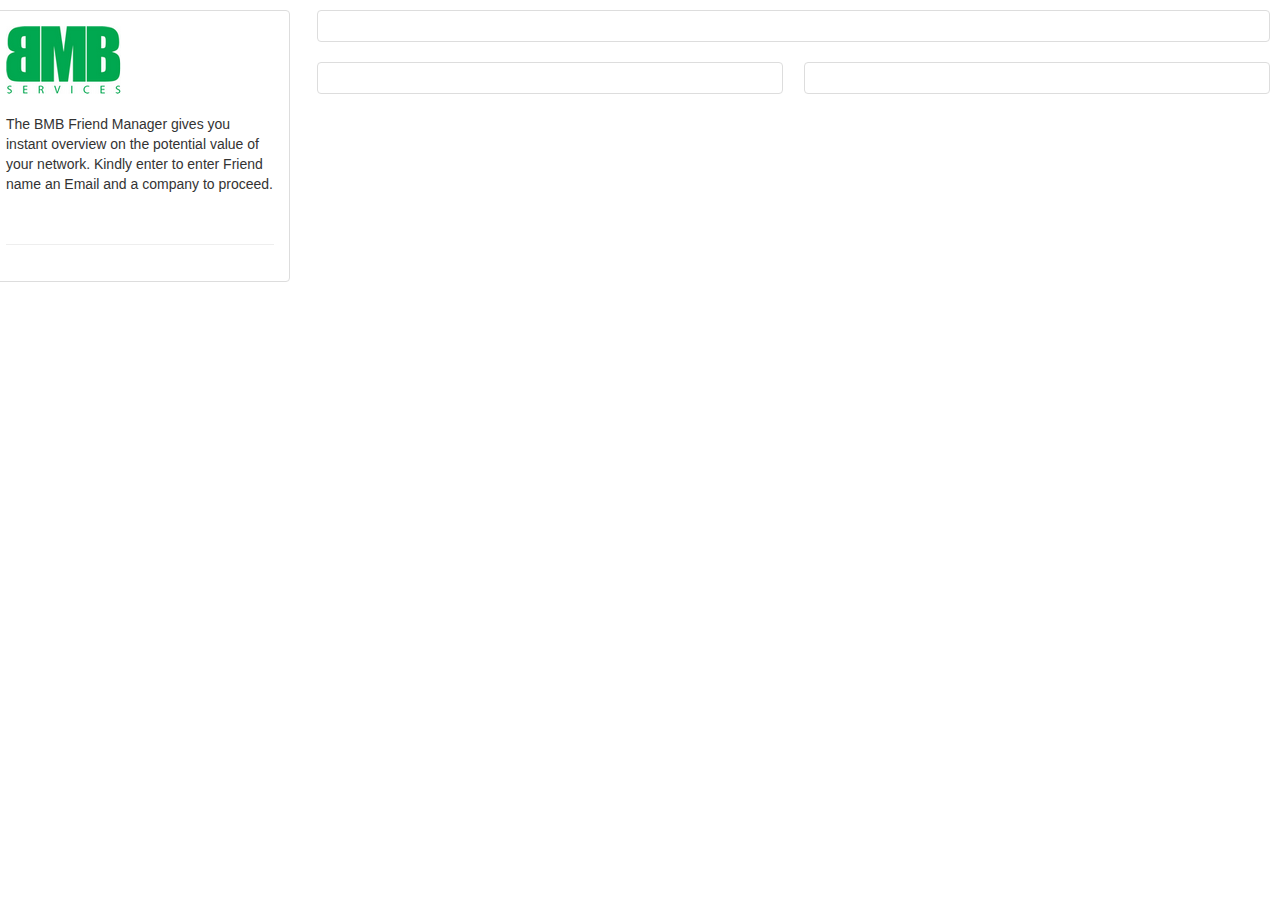
<file: index.html>
<html>
    <head>
    <meta http-equiv="X-UA-Compatible" content="IE=edge" />

    <title>BMB SAP Friend Manager</title>
	 <link href="css/bootstrap.min.css" rel="stylesheet" media="screen">
    <!-- 1.) Load SAPUI5 (from a remote server), select theme and control library -->
    <script id="sap-ui-bootstrap"
        src="https://sapui5.hana.ondemand.com/resources/sap-ui-core.js"
        data-sap-ui-theme="sap_goldreflection"
        data-sap-ui-libs="sap.ui.commons,sap.ui.ux3, sap.ui.table,sap.viz"></script>
   <script src="js/bootstrap.min.js"></script>
<link href="css/bootstrap.css" rel="stylesheet" media="screen">
        <script>
       
       var ID=1;
       var fullName;
       var coyEmailAddress;
       var friendValue;
       var businessValue;
       var colabValue;
       var companyName;
       var saveDate;
       
       
       var coyName;
       var fullDate = new Date();

       var twoDigitMonth = ((fullDate.getMonth().length+1) === 1)? (fullDate.getMonth()+1) : '0' + (fullDate.getMonth()+1);
       
       function callInterfaceRefresh(){
    	   donoughtModel.loadData("services/pullAvgService.xsjs"); 
    	   donughtView.setModel(donoughtModel); 
    	   chartModel.loadData("services/topTenCoysPull.xsjs"); 
           chartView.setModel(chartModel);
           bubbleModel.loadData("services/bubbleService.xsjs"); 
           bubbleView.setModel(bubbleModel); //data tied to SAP.Core
       }
       
       function loadXMLDoc()
       {
       	   
       	   $.get( "insert.xsjs", { NAME:fullName,ADDRESS:coyEmailAddress,FRIENDSLEVEL:friendValue,VALUE:businessValue,COLABORATE:colabValue,DATE:"04-11-14",CONTACT_TYPE:coyName } )
       	   .done(function( data ) {
       		callInterfaceRefresh(); 
       	   });
       	   
        
       };
 
        $(function (e){
            
            $('#btn').click(function(){
//             	if(!validateForm()){
				coyEmailAddress =$("#idpersonEmailInput").val();
				fullName = $( "#idnameInput" ).val();
				
				
	 			if ($.trim(coyEmailAddress).length == 0 || fullName == "") {
                  
                   alert("Empty Fields");
                   e.preventDefault();
            	}
	 			
	 			 if(validateEmail(coyEmailAddress))  { 
					continueForm(); 
	 				
	 				loadXMLDoc();
	 				
	 				clearform(); 
	 			 
	 			 }
	 			else{
	 			
	 				  alert("Incorrect Email Field");
// 	 				 alert("Collab Value: " + colabValue + " Friend Value: " + 
// 	 						 friendValue + " FullName: "+ fullName + " Com Name: "+ coyName + 
// 	 						  "Current Date: " + saveDate + "Date: " + saveDate + "Email Add : "+ coyEmailAddress
// 	 						 );
				
	 				 
	 			}
                
               
              });
           
         });
        
        
        function validateEmail(coyEmailAddress) {
        	var filter = /^[\w\-\.\+]+\@[a-zA-Z0-9\.\-]+\.[a-zA-z0-9]{2,4}$/;
        	if (filter.test(coyEmailAddress)) {
        	return true;
        	}
        	else {
        	return false;  
        	}
        }
        
        function continueForm(){
        	 fullName = $( "#idnameInput" ).val();
             friendValue = $( "#input1Slider1" ).val(); 
             coyEmailAddress =$("#idpersonEmailInput").val();
            coyName =( $("#iDdpersonCompanyInput").val() ==="")? "Other" :  $("#iDdpersonCompanyInput").val();
            coyName=coyName.toUpperCase();
             businessValue =$("#input1Slider2").val();
             //colabValue = ( !$("#iDdpersonCompanyInput").val())? "1" :  $("#iDdpersonCompanyInput").val();
            
             //saveDate = fullDate.getDate() + "/" + twoDigitMonth + "/" + fullDate.getFullYear();
            // saveDate="04-11-14";
             switch (oRBG1.getSelectedItem().getText()) {
             case "Not Likely":
            	 colabValue = "1";
                 break;
             case "Likely":
            	 colabValue = "1.5";
                 break;
             case "Very Likely":
            	 colabValue = "2";
                 break;
         }
             
         
              
                     
            
        	 
        }
        
        function clearform(){
            
        	 fullName = $( "#idnameInput" ).val(''); 
        	 friendValue = $( "#input1Slider1" ).val(1); 
        	 coyEmailAddress =$("#idpersonEmailInput").val('');
        	 businessValue =$("#input1Slider2").val(1);
        	 coyName = $("#iDdpersonCompanyInput").val('') 
                           
             }
        
        function validateForm() {
            
            var atpos = coyEmailAddress.indexOf("@");
            var dotpos = coyEmailAddress.lastIndexOf(".");
            if (atpos < 1 || dotpos < atpos + 2 || dotpos + 2 >= coyEmailAddress.length) {
                alert("Not a valid e-mail address");
                return false;
            }
            if (coyEmailAddress == "" || fullName == ""  || coyName == "" ) {
                  alert("Empty Fields");
                  return false;
               }
        }

        // create the button instance
        var myButton = new sap.ui.commons.Button("btn");
       
        // set properties, e.g. the text (there is also a shorter way of setting several properties)
        myButton.setText("Add >>");

        // attach an action to the button's "press" event (use jQuery to fade out the button)
       // myButton.attachPress(function(){$("#btn").fadeOut();});

        // place the button into the HTML element defined below
        myButton.placeAt("submitBtn");
        

        // an alternative, more jQuery-like notation for the same is:
        /*
        $(function(){
            $("#uiArea").sapui("Button", "btn", {
                text:"Hello World!",
                press:function(){$("#btn").fadeOut();}
            });
        });
        */
       var oLabel = new sap.ui.commons.Label("idnameLabel");
                oLabel.setText("Full name");
                oLabel.setDesign(sap.ui.commons.LabelDesign.Bold);
                oLabel.placeAt("nameLabel");
               
                var oLabel = new sap.ui.commons.Label("idpersonEmailLabel");
                oLabel.setText("Email address");
                oLabel.setDesign(sap.ui.commons.LabelDesign.Bold);
                oLabel.placeAt("personEmailLabel");
               
                var oLabel = new sap.ui.commons.Label("idpersonCompanyLabel");
                oLabel.setText("Company");
                oLabel.setDesign(sap.ui.commons.LabelDesign.Bold);
                oLabel.placeAt("personCompanyLabel");
               
                var oLabel = new sap.ui.commons.Label("idpersonKnowledgeLabel");
                oLabel.setText("Friendship");
                oLabel.setDesign(sap.ui.commons.LabelDesign.Bold);
                oLabel.placeAt("personKnowledgeLabel");
               
                var oLabel = new sap.ui.commons.Label("idpersonValueLabel");
                oLabel.setText("Value to company");
                oLabel.setDesign(sap.ui.commons.LabelDesign.Bold);
                oLabel.placeAt("personValueLabel");
               
                var oLabel = new sap.ui.commons.Label("idlikelyHoodLabel");
                oLabel.setText("Likelyhood to partner");
                oLabel.setDesign(sap.ui.commons.LabelDesign.Bold);
                oLabel.placeAt("likelyHoodLabel");
               
                var oInput3 = new sap.ui.commons.TextField({
                id: 'idnameInput',
                value : '',
                tooltip : 'Contact fullname',
                width : '15em',
        //    liveChange : function(oEvent){
        //        sap.ui.getCore().getControl("TextView").setText(oEvent.getParameter("liveValue"));
        //    }
                }).placeAt("nameInput");
               
                var oInput2 = new sap.ui.commons.TextField({
                id: 'idpersonEmailInput',
                value : '',
                tooltip : 'Email address',
                width : '15em',
        //    liveChange : function(oEvent){
        //        sap.ui.getCore().getControl("TextView").setText(oEvent.getParameter("liveValue"));
        //    }
                }).placeAt("personEmailInput"); 
              
                
                
                var oInput1 = new sap.ui.commons.TextField({
                    id: 'iDdpersonCompanyInput',
                    value : '',
                    tooltip : 'Company Address',
                    width : '15em',
            //    liveChange : function(oEvent){
            //        sap.ui.getCore().getControl("TextView").setText(oEvent.getParameter("liveValue"));
            //    }
                    }).placeAt("personCompanyInput");
               
                               
                // create a simple slider with ticks
                var oLayoutSlider0 = new sap.ui.commons.layout.MatrixLayout({
                	id : 'matrix0',
                	layoutFixed : false,
                	columns : 2
                	});

                var oSlider1 = new sap.ui.commons.Slider({
                	id : 'idpersonKnowledgeInput',
                	tooltip: 'Knowledge of person',
                	 width: '200px',
                     min: 0,
                     max: 10,
                     value:1,
                     totalUnits: 1,
                     smallStepWidth: 1,
                	stepLabels : true,
                	change : function(){oInputSlide1.setValue(oSlider1.getValue());}
                	});

                var oInputSlide1 = new sap.ui.commons.TextField({
                	id : 'input1Slider1',
                	value : oSlider1.getValue(),
                	tooltip: 'Value of the slider',
                	width: '1em',
                	change : function(){oSlider1.setValue(parseInt(oInputSlide1.getValue(),10));}
                	});

                oLayoutSlider0.createRow(oSlider1, oInputSlide1);

                	// attach it to some element in the page
                oLayoutSlider0.placeAt("personKnowledgeInput");
                	
                
             // create a simple slider with ticks
                var oLayoutSlider = new sap.ui.commons.layout.MatrixLayout({
                	id : 'matrix1',
                	layoutFixed : false,
                	columns : 2
                	});

                var oSlider4 = new sap.ui.commons.Slider({
                	id : 'idpersonValueInput',
                	tooltip: 'Knowledge of person',
                	 width: '200px',
                     min: 0,
                     max: 10,
                     value:1,
                     totalUnits: 1,
                     smallStepWidth: 1,
                	stepLabels : true,
                	change : function(){oInput.setValue(oSlider4.getValue());}
                	});

                var oInput = new sap.ui.commons.TextField({
                	id : 'input1Slider2',
                	value : oSlider4.getValue(),
                	tooltip: 'Value of the slider',
                	width: '1em',
                	change : function(){oSlider4.setValue(parseInt(oInput.getValue(),10));}
                	});

                oLayoutSlider.createRow(oSlider4, oInput);

                	// attach it to some element in the page
                oLayoutSlider.placeAt("personValueInput");
                
                
                
               
      
        var oLayout = new sap.ui.commons.layout.MatrixLayout("matrix2");
        oLayout.setLayoutFixed(false);
        oLayout.setColumns(3);

                
        var oRBG1 = new sap.ui.commons.RadioButtonGroup({
        	columns : 3,
        	selectedIndex : 1,
        	tooltip : "Likelyhood to do business with this person",
        	select : function() {
        		
        		if(oRBG1.getSelectedItem().getText()==="Not Likely"){
        			colabValue = 1;
        		}
        		else if(oRBG1.getSelectedItem().getText()==="Likely"){
        			colabValue = 1.5;
        		}
        		else if(oRBG1.getSelectedItem().getText()==="Very Likely"){
        			colabValue = 2;
        		}
        		else{
        			colabValue = 1; 
        		}
        		//alert('Chosen ' + collabValue );
        		} 
        	});	
        
        var oItem = new sap.ui.core.Item({
        	
        	text : "Not Likely", 
        	tooltip : "Not Likely",
        	key : "Key1"});
        oRBG1.addItem(oItem);
        
        oItem = new sap.ui.core.Item({
        	text : "Likely", 
        	tooltip : "Likely",
        	key : "Key2"});
        oRBG1.addItem(oItem);
        
        oItem = new sap.ui.core.Item({
        	text : "Very Likely", 
        	tooltip : "Very Likely",
        	key : "Key3"});
        oRBG1.addItem(oItem);
        oLayout.createRow(oRBG1 );
        oRBG1.placeAt("likelyHoodInput");



    </script>
    
    <script>  
               sap.ui.localResources("views"); 
               
               var chartView = sap.ui.view({id:"companies", viewName:"views.Companies", type:sap.ui.core.mvc.ViewType.JS});  
               var chartModel = new sap.ui.model.json.JSONModel(); 
               chartModel.loadData("services/topTenCoysPull.xsjs"); 
               chartView.setModel(chartModel); //data tied to SAP.Core
              
               chartView.placeAt("barDisp");  
               // loading the bubble or Scatter Chart after creating it in Views/Bubble.js
                                          
               var donughtView = sap.ui.view({id:"donught", viewName:"views.Donught", type:sap.ui.core.mvc.ViewType.JS});
                var donoughtModel = new sap.ui.model.json.JSONModel();  
 				donoughtModel.loadData("services/pullAvgService.xsjs"); 
 				donughtView.setModel(donoughtModel); //data tied to SAP.Core
               
               //donughtView.setData()
               donughtView.placeAt("donughtDisp");
               
               var bubbleView = sap.ui.view({id:"bubble", viewName:"views.Bubble", type:sap.ui.core.mvc.ViewType.JS});  
               var bubbleModel = new sap.ui.model.json.JSONModel(); 
               bubbleModel.loadData("services/bubbleService.xsjs");  
               bubbleView.setModel(bubbleModel); //data tied to SAP.Core
               
               bubbleView.placeAt("bubbleDisp");
              
               
              
               
               
    </script>
    </head>
    <body class="sapUiBody row"  role="application">
    <div class="container-fluid">
           
     </div>
     <div class="row-fluid">
         <div class="span3 bs-docs-example ">
          <nav>
            <img src="img/LogoBMB.png" alt=""/></nav>
            <br>
            <p>The BMB Friend Manager gives you instant overview on the potential value of your network.
            Kindly enter to enter Friend name an Email and a company to proceed.</p><br>
    
	        <div id="nameLabel"></div>
	        <div id="nameInput"></div>
	        <div id="personEmailLabel"></div>
	        <div id="personEmailInput"></div>
	        <div id="personCompanyLabel"></div>
	        <div id="personCompanyInput"></div>
	        <div id="personKnowledgeLabel"></div>
	        <div id="personKnowledgeInput"></div>
	        <div id="personValueLabel"></div>
	        <div id="personValueInput"></div>
	        <div id="likelyHoodLabel"></div>
	        <div id="likelyHoodInput"></div>
	        <hr>
	        <div id="submitBtn"></div>
	        
	    </div>
	    <div class="span9">
	    <div id="bubbleDisp"  class="bs-docs-example"></div>
	    <br>
	    <div class="row-fluid ">
	    	<div class="span6 bs-docs-example ">
	    		<div id="barDisp"></div>
	    	</div>
		    <div class="span6 bs-docs-example ">
		    	<div id="donughtDisp"></div>
		    </div>
	    </div>
	    
	    </div>
	     </div>
	     
       
    </body>
</html>
</file>
